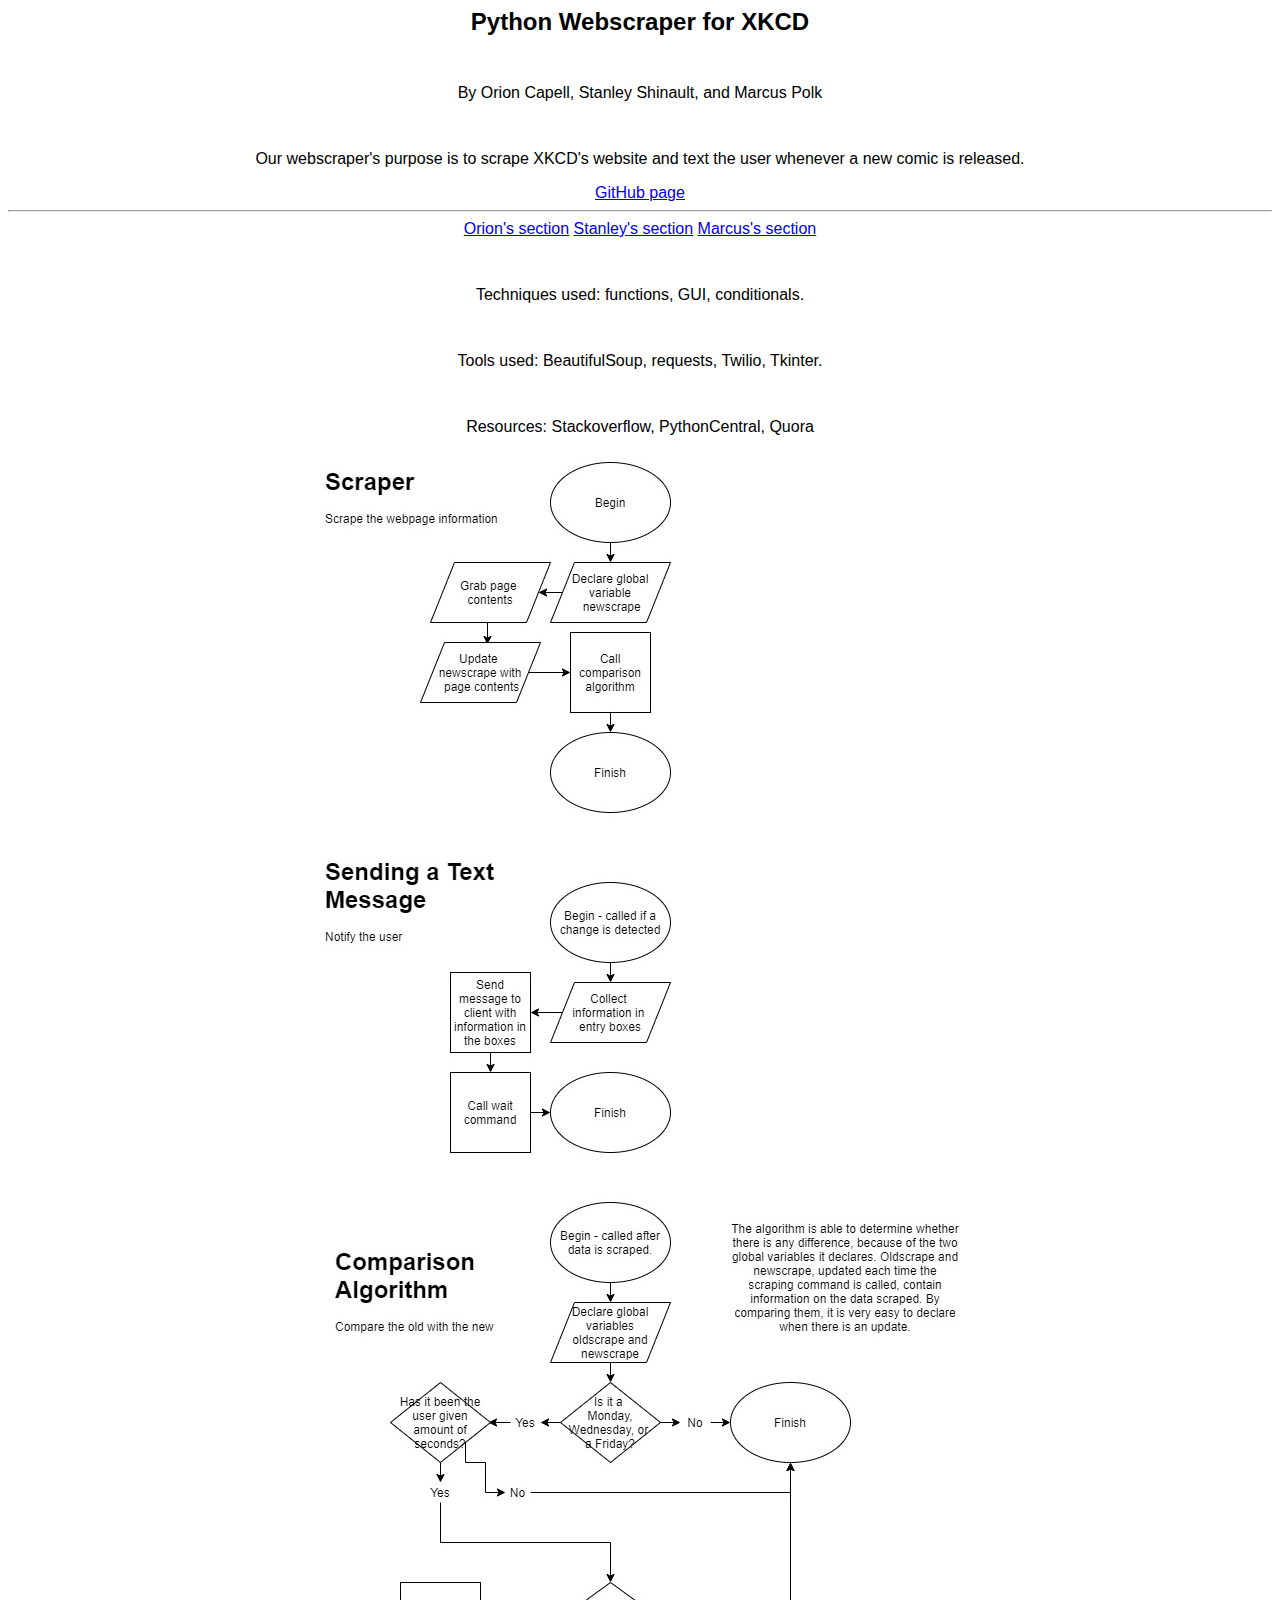
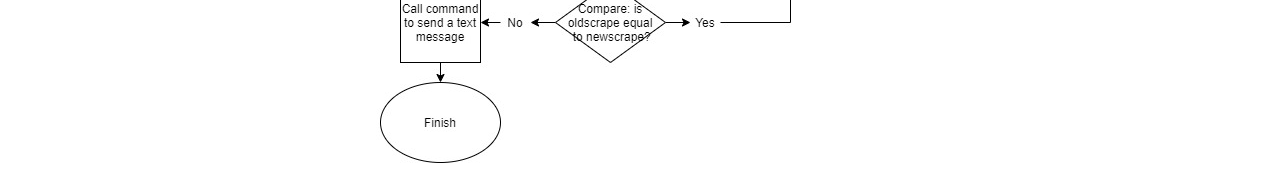
<file: index.html>
<html>

<head>
    <link rel="stylesheet" type="text/css" href="style.css">
    <title>Python Webscraper for XKCD</title>
</head>

<body>
    <div id="main">
        <h2 id="title">Python Webscraper for XKCD</h2>
        <p>By Orion Capell, Stanley Shinault, and Marcus Polk</p>
        <p>Our webscraper's purpose is to scrape XKCD's website and text the user whenever a new comic is released.</p>
        <a href="https://github.com/AccordingtoProphecy/Webscraper-V2">GitHub page</a>
        <hr />
        <a href="orion.html">Orion's section</a>
        <a href="stanley.html">Stanley's section</a>
        <a href="marcus.html">Marcus's section</a>
        <p>Techniques used: functions, GUI, conditionals.</p>
        <p>Tools used: BeautifulSoup, requests, Twilio, Tkinter.</p>
        <p>Resources: Stackoverflow, PythonCentral, Quora</p>
        <img src="scraper.jpg"></img>
    </div>
</body>

</html>
</file>
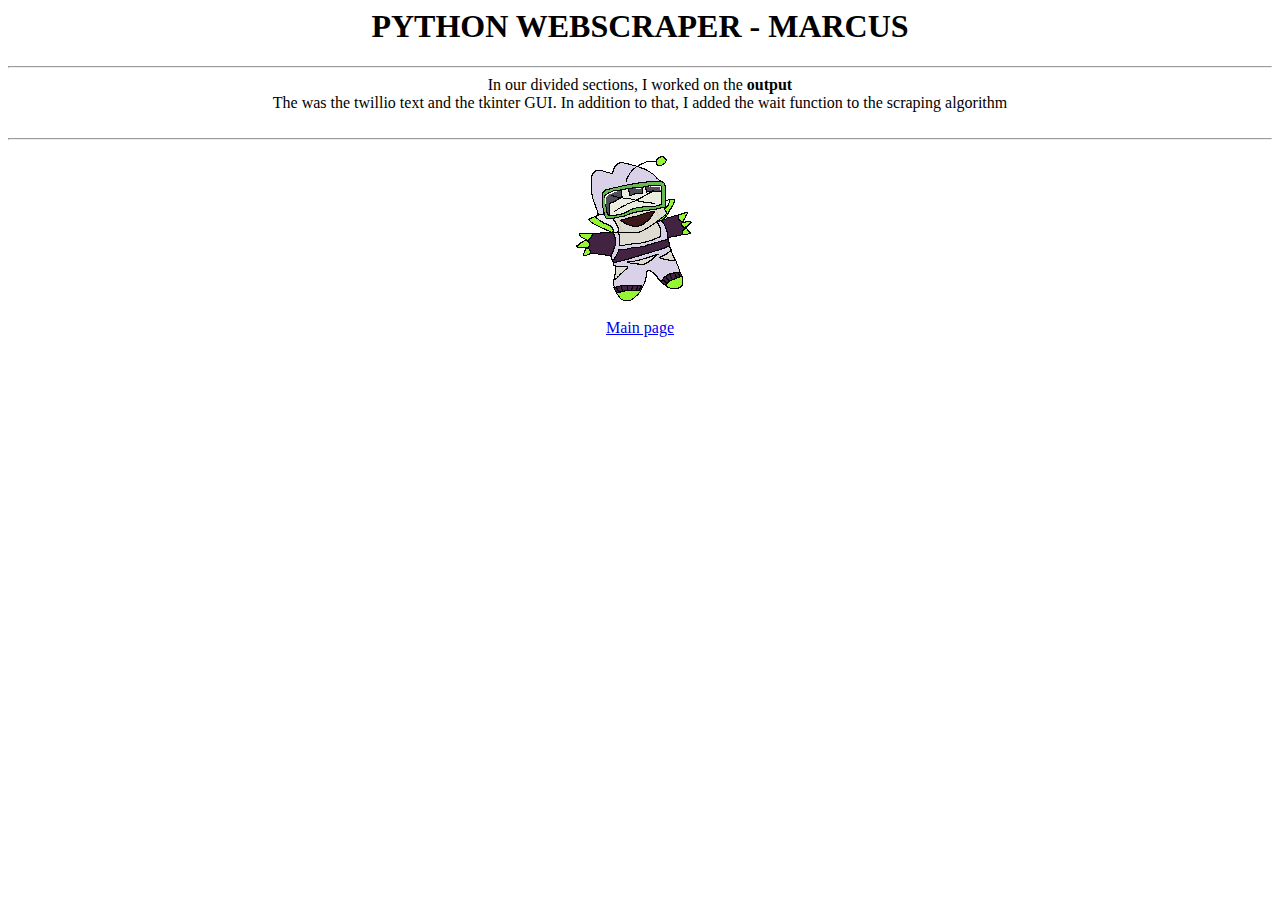
<file: marcus.html>
<html>

<head> 
	<link rel="stylesheet" style="text/css" href="style.css">
	<title>Python Webscraper for XKCD</title>
</head>

<body>
	<div>
		<center>
		<h1>PYTHON WEBSCRAPER - MARCUS</h1>
		<hr>
		In our divided sections, I worked on the <b> output </b>
		<br>
		The was the twillio text and the tkinter GUI. In addition to that, I added the wait function to the scraping algorithm
		<br>
		<br>
		<hr>
		<img src="0302.png"></img>
		<br>
		<a href="index.html">Main page</a>
		</center>
	</div>
</body>

</html>
</file>
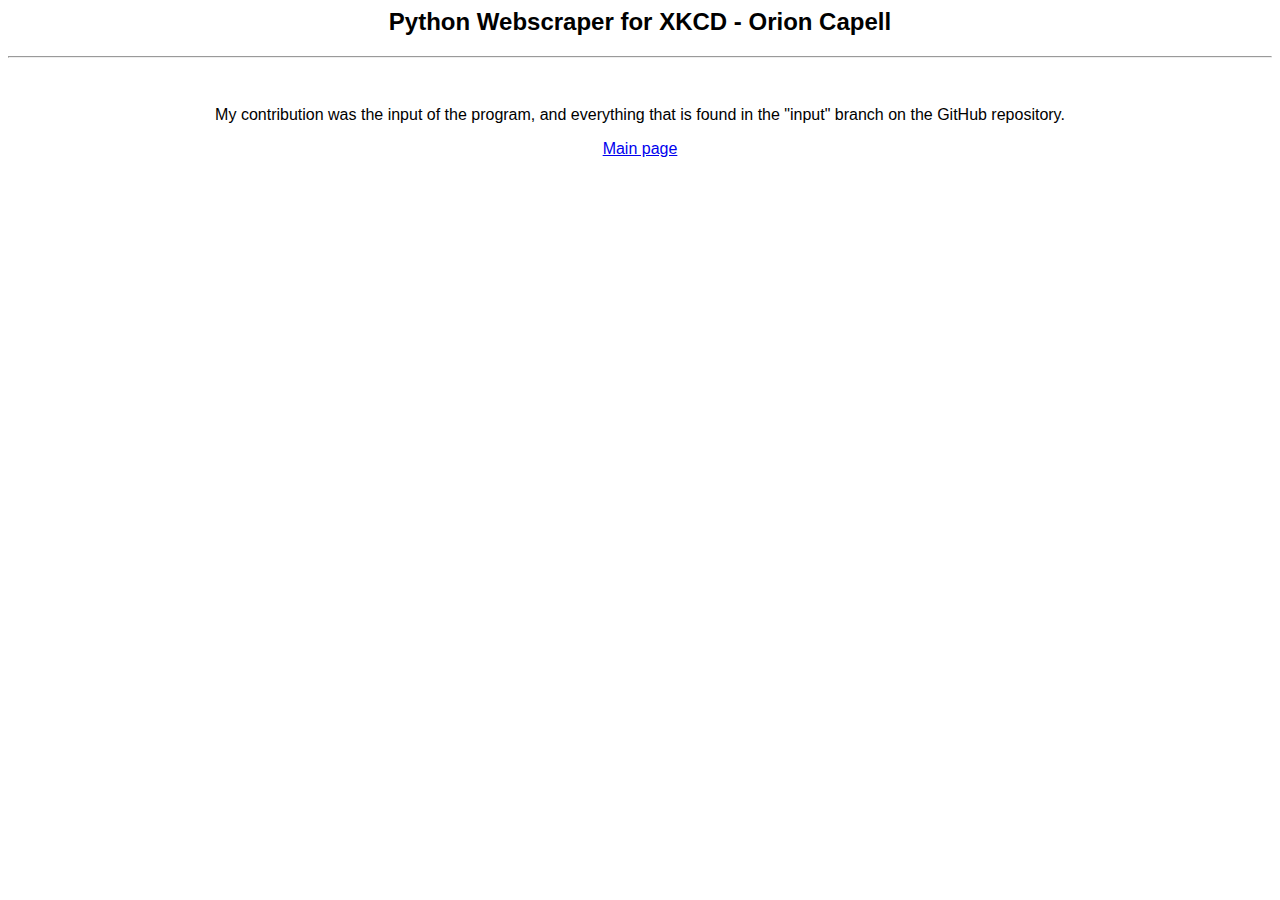
<file: orion.html>
<html>

<head>
    <link rel="stylesheet" style="text/css" href="style.css">
    <title>Python Webscraper for XKCD - Orion Capell</title>
</head>

<body>
    <div id="main">
        <h2 id="title">Python Webscraper for XKCD - Orion Capell</h2>
        <hr />
        <p>
            My contribution was the input of the program, and everything that is found in the "input" branch on the GitHub repository.
        </p>
        <a href="index.html">Main page</a>
    </div>
</body>

</html>
</file>
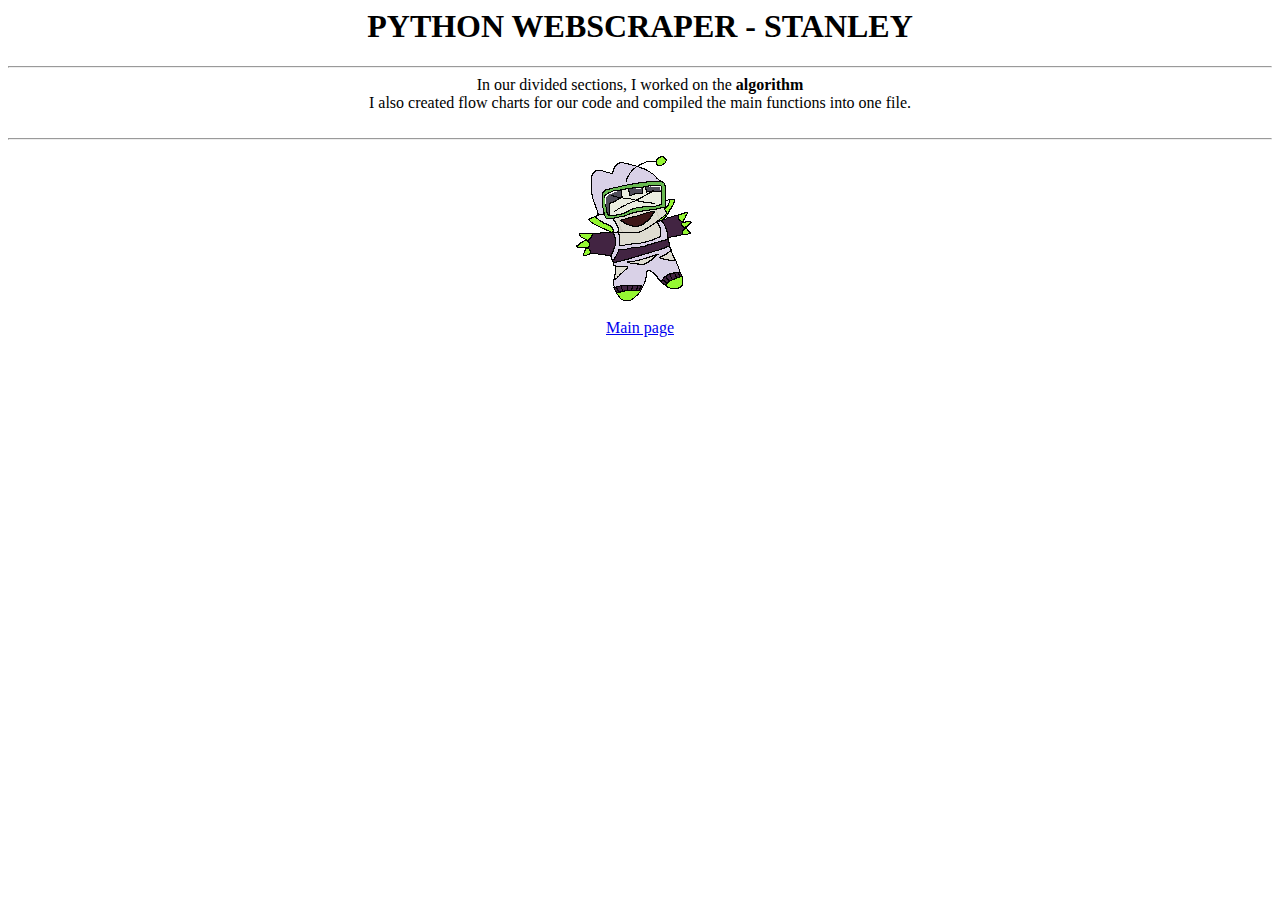
<file: stanley.html>
<html>

<head> 
	<link rel="stylesheet" style="text/css" href="style.css">
	<title>Python Webscraper for XKCD</title>
</head>

<body>
	<div>
		<center>
		<h1>PYTHON WEBSCRAPER - STANLEY</h1>
		<hr>
		In our divided sections, I worked on the <b> algorithm </b>
		<br>
		I also created flow charts for our code and compiled the main functions into one file.
		<br>
		<br>
		<hr>
		<img src="0302.png"></img>
		<br>
		<a href="index.html">Main page</a>
		</center>
	</div>
</body>

</html>
</file>
<file: style.css>
#title {
  text-align: center;
}

p {
  text-align: center;
  font-family: sans-serif;
  margin-left: 10%;
  margin-right: 10%;
  margin-top: 3em;
}

#main {
  text-align: center;
  font-family: sans-serif;
}
</file>
